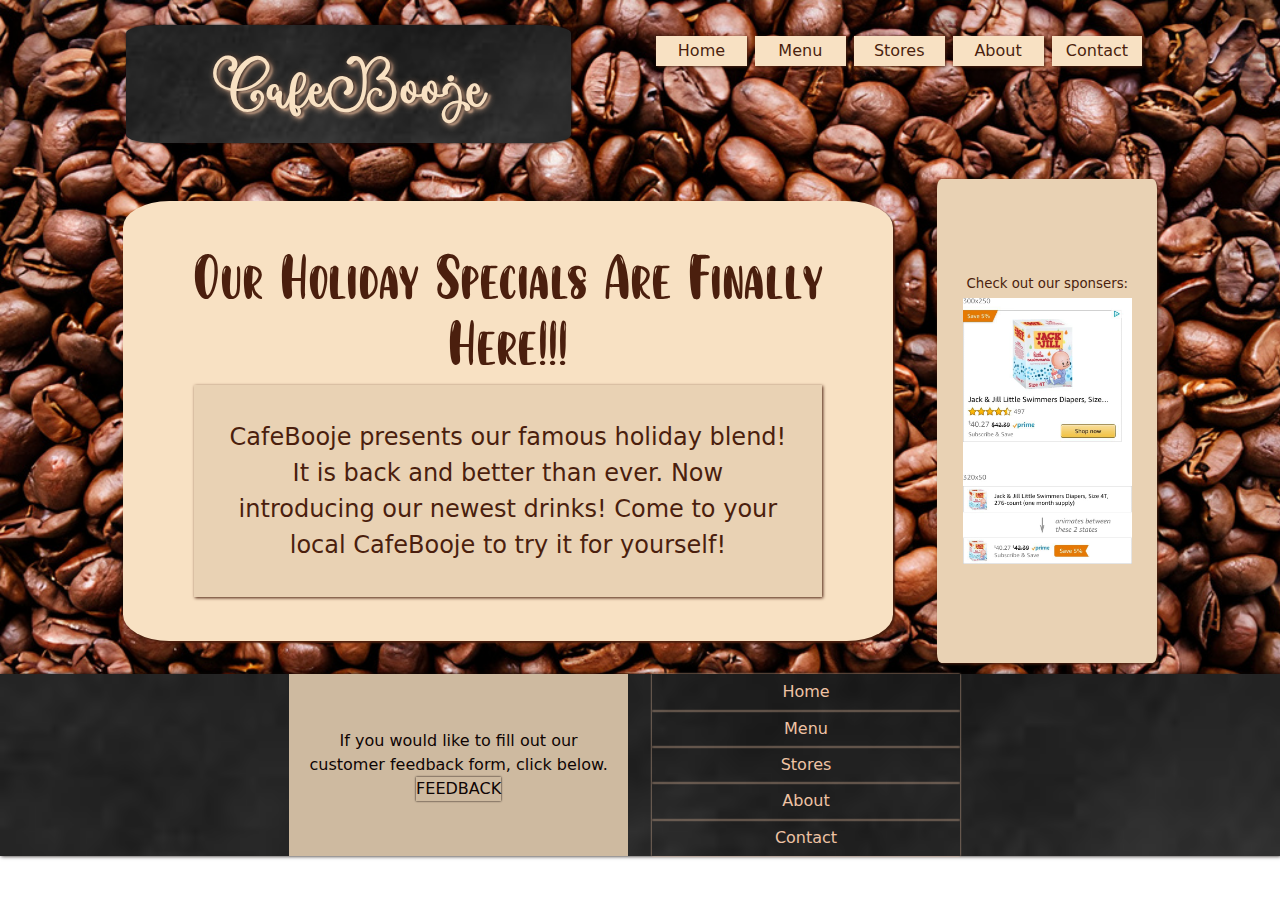
<file: index.html>
<!doctype html>

<html lang="en">
    <head>
      <meta charset="utf-8">
      <meta name="viewport" content="width=device-width, initial-scale=1, shrink-to-fit=no">
      <meta name="description" content="Website for made-up cafe business">
      <meta name="author" content="Gabrielle Acquista + Bootstrap">
      <title>CafeBooje</title>

      <link rel="stylesheet" href="bootstrap-5.1.3-dist/css/bootstrap.min.css"/>
      <script src="https://code.jquery.com/jquery-3.1.0.min.js"></script>
      <script src="bootstrap-5.1.3-dist/js/bootstrap.min.js"></script>
      <link href="style.css" rel="stylesheet">
    </head>

    <body>
        
      <div id="container-fluid" class="row" style="margin-left:7%; margin-right:7%;">
        <div class="col">
          <h1 id="title" class="background-board">CafeBooje</h1> 
        </div>

        <div class="col" id="tabs-container">
           <ul>
              <li><a href="index.html">Home</a></li>
              <li><a href="menu.html">Menu</a></li>
              <li><a href="stores.html">Stores</a></li>
              <li><a href="about.html">About</a></li>
              <li><a href="contact.html">Contact</a></li>
           </ul>
                       
        </div>
        
      </div>

      <div id="main-wrapper" class="row">

        <div id="main-content">

          <div>
            <h2>Our Holiday Specials Are Finally Here!!!</h2>
          </div>

          <div id="content-text">
            CafeBooje presents our famous holiday blend! It is back and better than ever. Now introducing our newest drinks! Come to your local CafeBooje to try it for yourself!
          </div>

        </div>

        <div id="sidebar-content">
            Check out our sponsers:
            <img src="assets/add.jpg" alt="fake add!" id="ad">
        </div>

      </div>

        
      <div id="footer-container" class="row background-board">

        <div class="col">
          <div id="footer-survey">
            If you would like to fill out our customer feedback form, click below.
              <a href="https://docs.google.com/forms/d/e/1FAIpQLSct6aMGhlrOzGXW24Rcixn34rgVoJpTDBf_GwXy623XSpkVCA/viewform?usp=sf_link">
                  FEEDBACK
              </a>
          </div>            
      </div>


        <div class="col">
            <a href="index.html" class="footer-link">Home</a>
            <a href="menu.html" class="footer-link">Menu</a>
            <a href="stores.html" class="footer-link">Stores</a>
            <a href="about.html" class="footer-link">About</a>
            <a href="contact.html" class="footer-link">Contact</a>
        </div>

       
      </div>
      <script>
        document.getElementById("ad").onclick = function () {
            location.href = "https://www.amazon.com";
        };
      </script>
    </body>
    
</html>
</file>
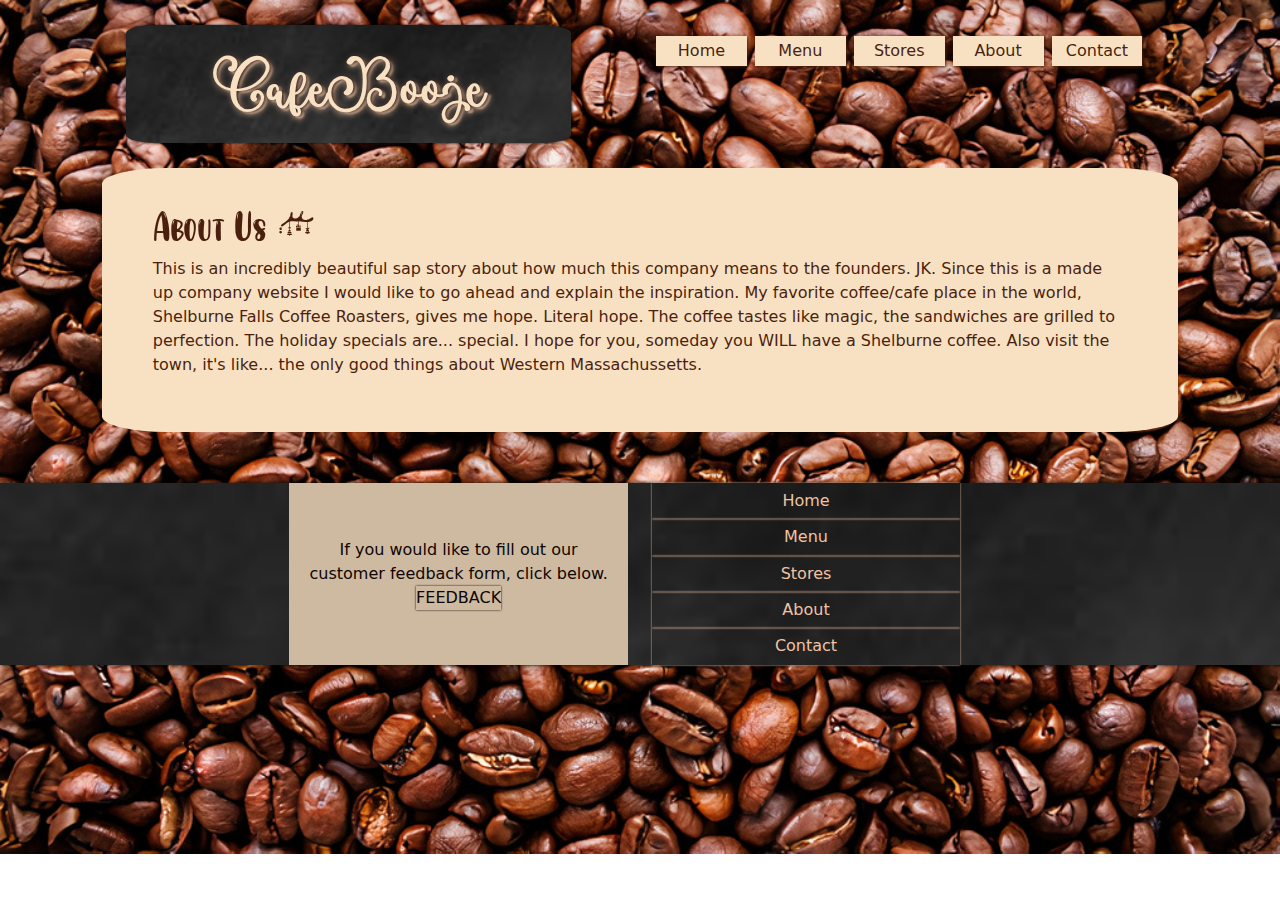
<file: about.html>
<!doctype html>

<html lang="en">
    <head>
      <meta charset="utf-8">
      <meta name="viewport" content="width=device-width, initial-scale=1, shrink-to-fit=no">
      <meta name="description" content="Website for made-up cafe business">
      <meta name="author" content="Gabrielle Acquista + Bootstrap">
      <title>CafeBooje</title>

      <link rel="stylesheet" href="bootstrap-5.1.3-dist/css/bootstrap.min.css"/>
      <script src="https://code.jquery.com/jquery-3.1.0.min.js"></script>
      <script src="bootstrap-5.1.3-dist/js/bootstrap.min.js"></script>
      <link href="style.css" rel="stylesheet">
    </head>

    <body>
        
      <div id="container-fluid" class="row" style="margin-left:7%; margin-right:7%;">
        <div class="col">
          <h1 id="title" class="background-board">CafeBooje</h1> 
        </div>

        <div class="col" id="tabs-container">
           <ul>
              <li><a href="index.html">Home</a></li>
              <li><a href="menu.html">Menu</a></li>
              <li><a href="stores.html">Stores</a></li>
              <li><a href="about.html">About</a></li>
              <li><a href="contact.html">Contact</a></li>
           </ul>
                       
        </div>
        
      </div>

      <div id="menu-wrapper" class="row">
            <h2>About Us :)</h2>

            <p>
                This is an incredibly beautiful sap story about how much this company means to the founders. JK. Since this is a made up company
                website I would like to go ahead and explain the inspiration. My favorite coffee/cafe place in the world, Shelburne Falls Coffee Roasters, 
                gives me hope. Literal hope. The coffee tastes like magic, the sandwiches are grilled to perfection. The holiday specials are... special.
                I hope for you, someday you WILL have a Shelburne coffee. Also visit the town, it's like...  the only good things about Western Massachussetts.
            </p>

      </div>

        
      <div id="footer-container" class="row background-board">

        <div class="col">
          <div id="footer-survey">
            If you would like to fill out our customer feedback form, click below.
              <a href="https://docs.google.com/forms/d/e/1FAIpQLSct6aMGhlrOzGXW24Rcixn34rgVoJpTDBf_GwXy623XSpkVCA/viewform?usp=sf_link">
                  FEEDBACK
              </a>
          </div>            
      </div>


        <div class="col">
            <a href="index.html" class="footer-link">Home</a>
            <a href="menu.html" class="footer-link">Menu</a>
            <a href="stores.html" class="footer-link">Stores</a>
            <a href="about.html" class="footer-link">About</a>
            <a href="contact.html" class="footer-link">Contact</a>
        </div>

       
      </div>

    </body>
    
</html>
</file>
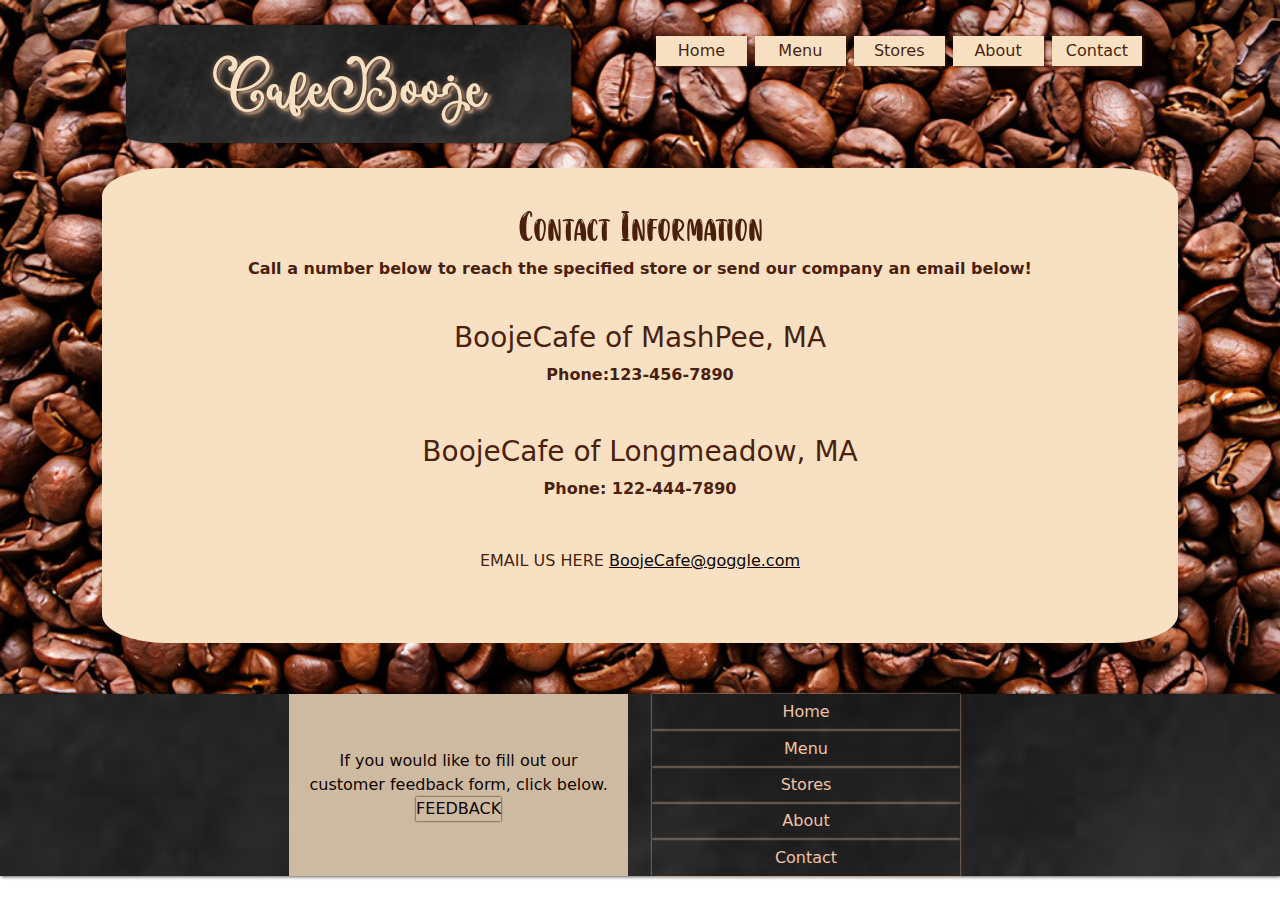
<file: contact.html>
<!doctype html>

<html lang="en">
    <head>
      <meta charset="utf-8">
      <meta name="viewport" content="width=device-width, initial-scale=1, shrink-to-fit=no">
      <meta name="description" content="Website for made-up cafe business">
      <meta name="author" content="Gabrielle Acquista + Bootstrap">
      <title>CafeBooje</title>

      <link rel="stylesheet" href="bootstrap-5.1.3-dist/css/bootstrap.min.css"/>
      <script src="https://code.jquery.com/jquery-3.1.0.min.js"></script>
      <script src="bootstrap-5.1.3-dist/js/bootstrap.min.js"></script>
      <link href="style.css" rel="stylesheet">
    </head>

    <body>
        
      <div id="container-fluid" class="row" style="margin-left:7%; margin-right:7%;">
        <div class="col">
          <h1 id="title" class="background-board">CafeBooje</h1> 
        </div>

        <div class="col" id="tabs-container">
           <ul>
              <li><a href="index.html">Home</a></li>
              <li><a href="menu.html">Menu</a></li>
              <li><a href="stores.html">Stores</a></li>
              <li><a href="about.html">About</a></li>
              <li><a href="contact.html">Contact</a></li>
           </ul>
                       
        </div>
        
      </div>

      <div id="menu-wrapper" class="row" style="text-align:center">


              <h2>Contact Information</h2>
  
              <p style="display:flex;justify-content: center;">
                <b>Call a number below to reach the specified store or send our company an email below!</b>
                </br></br>
                <h3>BoojeCafe of MashPee, MA</h3>
                    <b>Phone:123-456-7890 </b> 
                </br> </br> </br>
                <h3>BoojeCafe of Longmeadow, MA</h3>
                    <b>Phone: 122-444-7890</b>
              </br></br></br>
              <p>
                EMAIL US HERE <a href = 'mailto:niniacqui@gmail.com?body="Yourbody"&subject="a subject".com' style="text-decoration: underline;">BoojeCafe@goggle.com</a>
              </p>
            </p>
  
          </div>

      </div>

        
      <div id="footer-container" class="row background-board">

        <div class="col">
          <div id="footer-survey">
            If you would like to fill out our customer feedback form, click below.
              <a href="https://docs.google.com/forms/d/e/1FAIpQLSct6aMGhlrOzGXW24Rcixn34rgVoJpTDBf_GwXy623XSpkVCA/viewform?usp=sf_link">
                  FEEDBACK
              </a>
          </div>            
      </div>


        <div class="col">
            <a href="index.html" class="footer-link">Home</a>
            <a href="menu.html" class="footer-link">Menu</a>
            <a href="stores.html" class="footer-link">Stores</a>
            <a href="about.html" class="footer-link">About</a>
            <a href="contact.html" class="footer-link">Contact</a>
        </div>

       
      </div>

    </body>
</html>
</file>
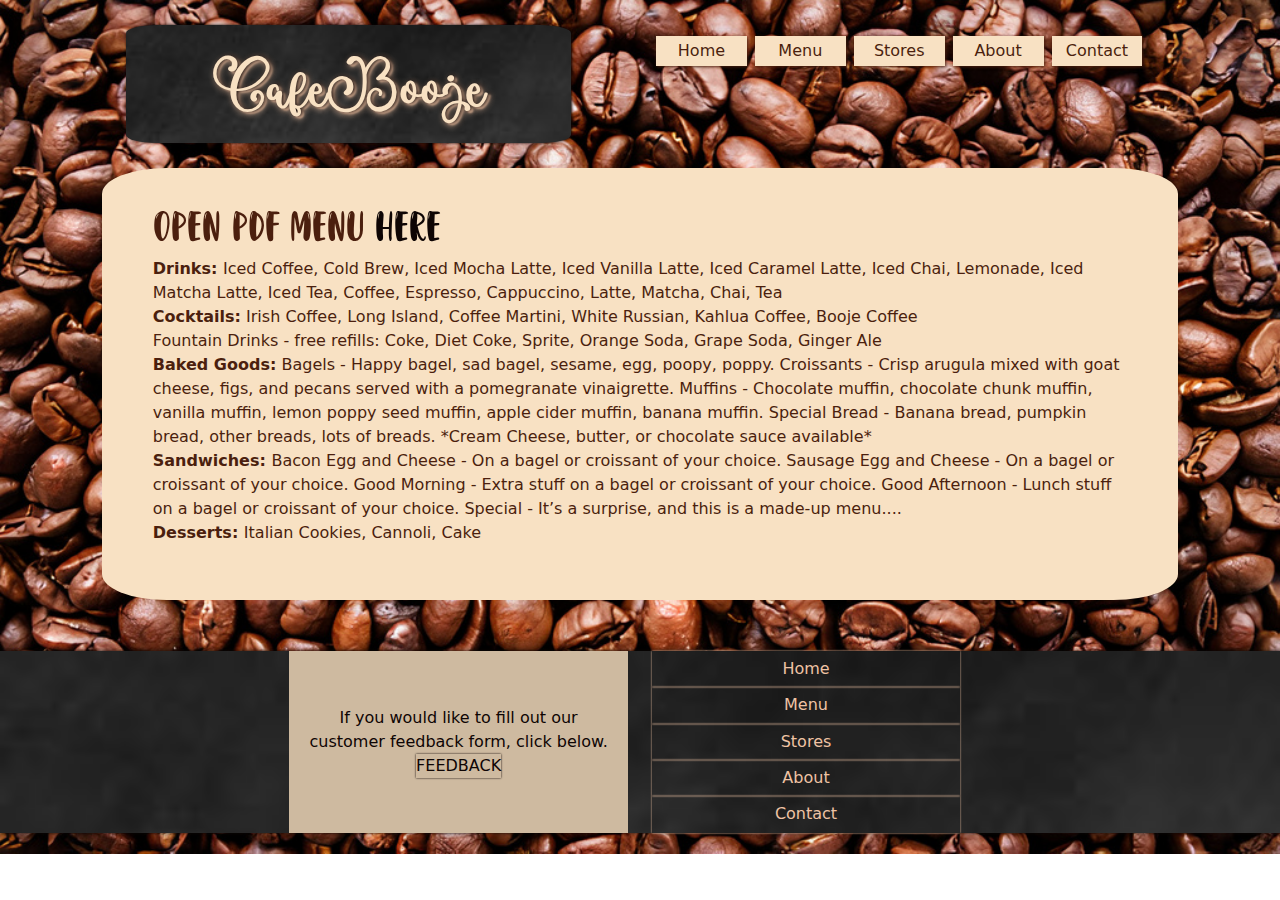
<file: menu.html>
<!doctype html>

<html lang="en">
    <head>
      <meta charset="utf-8">
      <meta name="viewport" content="width=device-width, initial-scale=1, shrink-to-fit=no">
      <meta name="description" content="Website for made-up cafe business">
      <meta name="author" content="Gabrielle Acquista + Bootstrap">
      <title>CafeBooje</title>

      <link rel="stylesheet" href="bootstrap-5.1.3-dist/css/bootstrap.min.css"/>
      <script src="https://code.jquery.com/jquery-3.1.0.min.js"></script>
      <script src="bootstrap-5.1.3-dist/js/bootstrap.min.js"></script>
      <link href="style.css" rel="stylesheet">
    </head>

    <body>
        
      <div id="container-fluid" class="row" style="margin-left:7%; margin-right:7%;">
        <div class="col">
          <h1 id="title" class="background-board">CafeBooje</h1> 
        </div>

        <div class="col" id="tabs-container">
           <ul>
              <li><a href="index.html">Home</a></li>
              <li><a href="menu.html">Menu</a></li>
              <li><a href="stores.html">Stores</a></li>
              <li><a href="about.html">About</a></li>
              <li><a href="contact.html">Contact</a></li>
           </ul>
                       
        </div>
        
      </div>

      <div id="menu-wrapper" class="row">

        <h2>OPEN PDF MENU<a href="assets/Booje.pdf" target="_blank"> HERE</a></h2>
        <p> 
            <b>Drinks: </b> 
            Iced Coffee,
            Cold Brew,
            Iced Mocha Latte,
            Iced Vanilla Latte,
            Iced Caramel Latte,
            
            Iced Chai,
            Lemonade,
            Iced Matcha Latte,
            Iced Tea,
            
            Coffee, 
            Espresso, 
            Cappuccino, 
            Latte, 
            
            Matcha, 
            Chai,
            Tea </br>
            
            <b>Cocktails:</b> 
                                
            Irish Coffee,
            Long Island,
            Coffee Martini,
            White Russian, 
            Kahlua Coffee, 
            Booje Coffee </br>

            Fountain Drinks - free refills: 
            Coke, Diet Coke, Sprite, Orange Soda, Grape Soda, Ginger Ale  </br>
            
            
            <b>Baked Goods:</b>
            Bagels -
            Happy bagel, sad bagel, sesame, egg, poopy, poppy.
            
            Croissants -
            Crisp arugula mixed with goat cheese, figs, and pecans 
            served with a pomegranate vinaigrette.
            
            Muffins - 
            Chocolate muffin, chocolate chunk muffin, vanilla muffin, lemon 
            poppy seed muffin, apple cider muffin, banana muffin.
            
            Special Bread - 
            Banana bread, pumpkin bread, other breads, lots of breads.
            
            *Cream Cheese, butter, or chocolate sauce available* </br>
            
            
            <b>Sandwiches: </b>           
            Bacon Egg and Cheese -
            On a bagel or croissant of your choice.
            
            Sausage Egg and Cheese -
            On a bagel or croissant of your choice.
            
            Good Morning -
            Extra stuff on a bagel or croissant of your 
            choice.
            
            Good Afternoon - 
            Lunch stuff on a bagel or croissant of your choice.
            
            Special -
            It’s a surprise, and this is a made-up menu.... </br>

            <b>Desserts: </b>
            Italian Cookies, 
            Cannoli, 
            Cake </br>
                      
        </p>

      </div>

        
      <div id="footer-container" class="row background-board">

        <div class="col">
          <div id="footer-survey">
            If you would like to fill out our customer feedback form, click below.
              <a href="https://docs.google.com/forms/d/e/1FAIpQLSct6aMGhlrOzGXW24Rcixn34rgVoJpTDBf_GwXy623XSpkVCA/viewform?usp=sf_link">
                  FEEDBACK
              </a>
          </div>            
      </div>


        <div class="col">
            <a href="index.html" class="footer-link">Home</a>
            <a href="menu.html" class="footer-link">Menu</a>
            <a href="stores.html" class="footer-link">Stores</a>
            <a href="about.html" class="footer-link">About</a>
            <a href="contact.html" class="footer-link">Contact</a>
        </div>

       
      </div>

    </body>
    
</html>
</file>
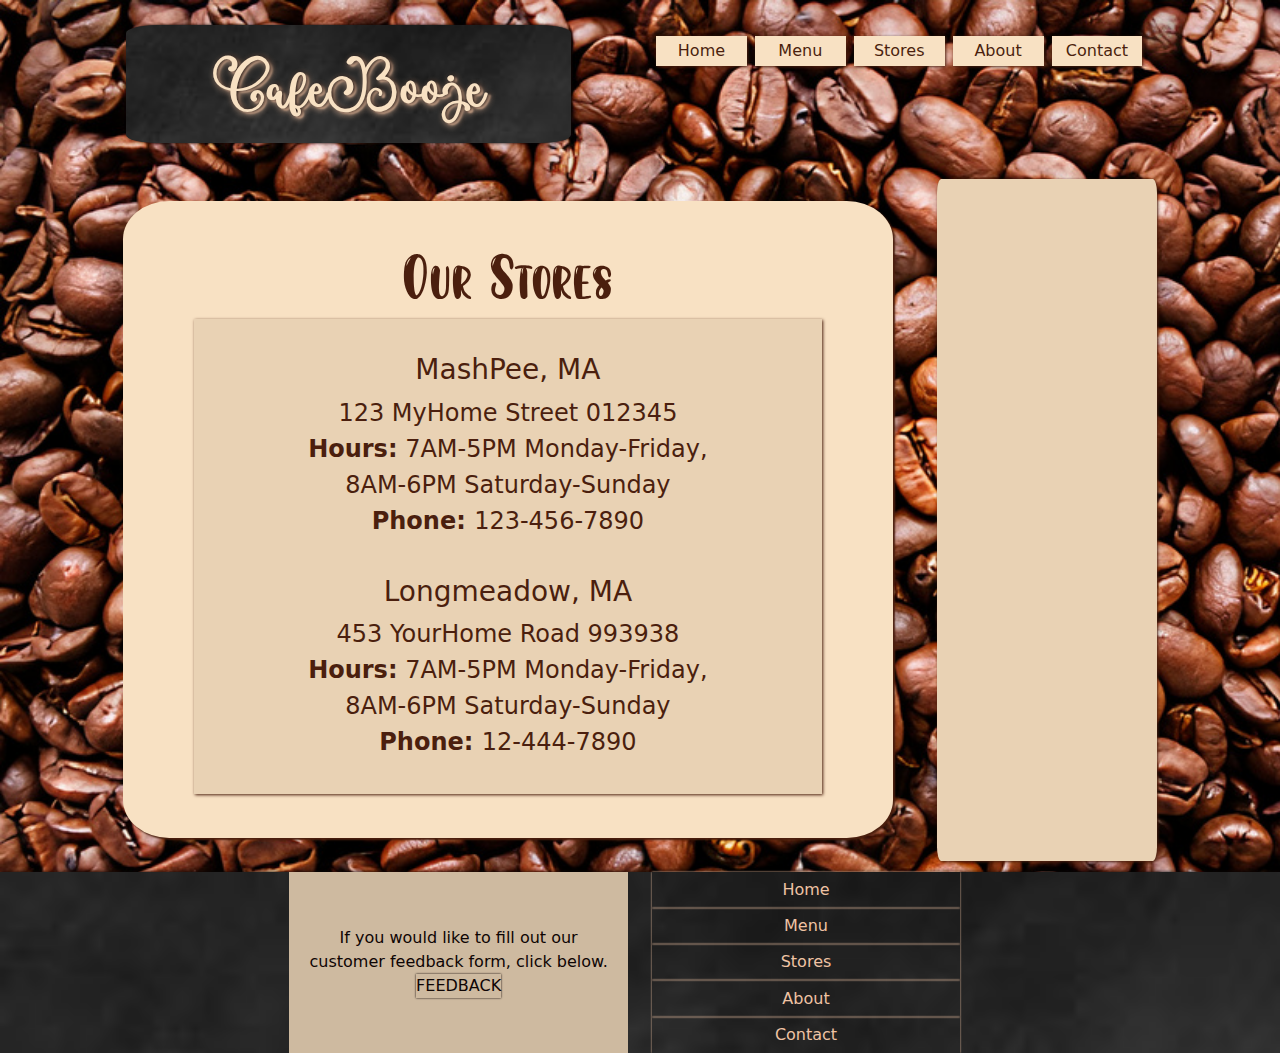
<file: stores.html>
<!doctype html>

<html lang="en">
    <head>
      <meta charset="utf-8">
      <meta name="viewport" content="width=device-width, initial-scale=1, shrink-to-fit=no">
      <meta name="description" content="Website for made-up cafe business">
      <meta name="author" content="Gabrielle Acquista + Bootstrap">
      <title>CafeBooje</title>

      <link rel="stylesheet" href="bootstrap-5.1.3-dist/css/bootstrap.min.css"/>
      <script src="https://code.jquery.com/jquery-3.1.0.min.js"></script>
      <script src="bootstrap-5.1.3-dist/js/bootstrap.min.js"></script>
      <link href="style.css" rel="stylesheet">
    </head>

    <body>
        
      <div id="container-fluid" class="row" style="margin-left:7%; margin-right:7%;">
        <div class="col">
          <h1 id="title" class="background-board">CafeBooje</h1> 
        </div>

        <div class="col" id="tabs-container">
           <ul>
              <li><a href="index.html">Home</a></li>
              <li><a href="menu.html">Menu</a></li>
              <li><a href="stores.html">Stores</a></li>
              <li><a href="about.html">About</a></li>
              <li><a href="contact.html">Contact</a></li>
           </ul>
                       
        </div>
        
      </div>

      <div id="main-wrapper" class="row">

        <div id="main-content">

            <div>
                <h2>Our Stores</h2>
            </div>
  
            <div id="content-text">
                <h3>MashPee, MA</h3>
                123 MyHome Street 012345 </br>
                <b>Hours:</b> 7AM-5PM Monday-Friday, </br>
                       8AM-6PM Saturday-Sunday </br>
                <b>Phone: </b> 123-456-7890
            </br> </br>
            <h3>Longmeadow, MA</h3>
                453 YourHome Road 993938 </br>
                <b>Hours:</b> 7AM-5PM Monday-Friday, </br>             
                    8AM-6PM Saturday-Sunday </br>
                <b>Phone: </b> 12-444-7890            
            </div>

        </div>
  
          <div id="sidebar-content">
            <div id="map">
                <iframe src="https://www.google.com/maps/embed?pb=!1m23!1m12!1m3!1d755730.8759240574!2d-72.3477798326955!3d42.27694937739534!2m3!1f0!2f0!3f0!3m2!1i1024!2i768!4f13.1!4m8!3e0!4m0!4m5!1s0x89e6d19a1fd34119%3A0x4dfb5d28a4fd7356!2sShelburne%20Falls%20Coffee%20Roasters%2C%20322%20Russell%20St%2C%20Hadley%2C%20MA%2001035!3m2!1d42.3547699!2d-72.5574798!5e0!3m2!1sen!2sus!4v1637189402571!5m2!1sen!2sus" style="border:0;width:100%;height:85%;cursor: pointer;margin-right:100px" allowfullscreen="" loading="lazy"></iframe>
            </div>
          </div>

      </div>

        
      <div id="footer-container" class="row background-board">

        <div class="col">
          <div id="footer-survey">
            If you would like to fill out our customer feedback form, click below.
              <a href="https://docs.google.com/forms/d/e/1FAIpQLSct6aMGhlrOzGXW24Rcixn34rgVoJpTDBf_GwXy623XSpkVCA/viewform?usp=sf_link">
                  FEEDBACK
              </a>
          </div>            
      </div>


        <div class="col">
            <a href="index.html" class="footer-link">Home</a>
            <a href="menu.html" class="footer-link">Menu</a>
            <a href="stores.html" class="footer-link">Stores</a>
            <a href="about.html" class="footer-link">About</a>
            <a href="contact.html" class="footer-link">Contact</a>
        </div>

       
      </div>

    </body>
    
</html>
</file>
<file: style.css>
html, body {
    background-image: url('assets/beansBack_auto_x2.jpg');
    background-repeat: no-repeat;
    background-size: cover;
}

.row {
    margin: 0;
}
.col {
    margin: 0;
}

.background-board {
    background-color: #0e0504;
    background-image: url('assets/chalkboard-black.jpg');
    background-repeat: no-repeat;
    background-size: cover;
}

@font-face { font-family: JuneBug; src: url('assets/curlyFont.ttf'); } 
@font-face { font-family: xmas; src: url('assets/xmas.otf'); } 

#title {
    border-radius: 7%;
    box-shadow: #0e0504 1px 0 3px;
    font-family: JuneBug;
    color: rgb(248, 225, 195);
    margin:5%;
    padding: 3%;
    padding-top:7%;
    text-align: center;
    font-size: 360%;
    text-shadow: 2px 0 4px #0e0504,
    2px 2px 6px #efc3a4,
    3px 2px 2px #efc3a4;
}

#tabs-container {
    display: flex;
    margin:2em;
    align-items:flex-start;
}

ul {
    display: flex;
    justify-content: space-evenly;
    width: 100%;
    padding:0;
    list-style-type: none;    
}

li {
    text-align:center;
    display: inline-block;
    margin: 4px;
    width:100%;
    height: 100%;
    background-color: rgb(248, 225, 195);
    box-shadow: #4b1f0e 1px 1px 3px;
    transition: transform 800ms;
    transition: background-color 0.5s ease;
}

li:hover {
    transform: translateY(-5px);
    background-color: #a86f49;
}

li a {
    text-decoration: none;
    display:block;
    padding:3px;
    height:100%;
    width:100%;
    color: #4b1f0e;
    transition: color 100ms ease;
}

a:hover {
    color:#efc3a4;
    font-size:larger;
}

#main-wrapper {
    margin-left:7%; 
    margin-right:7%;
    color:#4b1f0e;
}

#menu-wrapper {
    margin-left:8%; 
    margin-right:8%;
    margin-bottom:4%;
    padding:3%;
    background-color: rgb(248, 225, 195);
    border-radius: 6%;
    color:#4b1f0e;
    align-content: center;
}

h3 a{
    color:#4b1f0e;
    font-size: larger;
}

h3 a:hover {
    color: #a86f49;
}


#main-content {
    float:left;
    background-color: rgb(248, 225, 195);
    border-radius: 6%;
    width:70%;
    padding:4%;
    margin:3%;
    font-size:1.5em;
    text-align: center;
    box-shadow: #4b1f0e 2px 2px 2px;
}


h2 {
    font-family: xmas;
    font-size: 4em;
    line-height: normal;
}

#content-text {
    margin-left:4%;
    margin-right:4%;
    padding:5%;
    background-color: rgb(233, 210, 180);
    box-shadow: #4b1f0e 1px 1px 3px;
}

#sidebar-content {
    float:right;
    display: flex;
    flex-direction: column;
    padding:2%;
    width: 20%;
    font-size: smaller;
    text-align: center;
    align-items: center;
    justify-content: center;
    background-color: rgb(233, 210, 180);
    box-shadow: #4b1f0e 1px 1px 3px;
    border-radius: 2%;
    margin: 1%;
}

#ad {
    padding:2%;
    max-width:100%;
    max-height:100%;
    object-fit: contain;
    cursor: pointer;
}

#map {
    height:100%;
    width: 100%;
    object-fit: contain;
    padding:1%;
}

#footer-container{
    display:flex;
    width: 100%;
    font-size: 1em;
    justify-self: center;
    flex-direction: row;
    text-align: center;
    box-shadow: #0e0504 1px 0 4px;
}

.footer-link {
    color: #efc3a4;
    display: flex;
    width:50%;
    height:fit-content;
    justify-content: center;
    align-items: center;
    padding:1%;
    box-shadow: #efc3a4 0px 0px 2px;
    text-decoration: none;
}

.footer-link:hover {
    color: #efc3a4;
    font-size:larger;
}

#footer-survey {
    display: flex;
    width:55%;
    height:100%;
    flex-direction: column;
    align-items: center;
    justify-content: center;
    text-align: center;
    background-color: rgb(206, 186, 160);
    padding:2%;
    color:#0e0504;
    float:right;
}

a {
    color: #0e0504;
    text-decoration: none;
}

#footer-survey a {
    box-shadow: #0e0504 0px 0px 2px;
}

#footer-survey a:hover {
    text-decoration: none;
    color: #4b1f0e;
}
</file>
